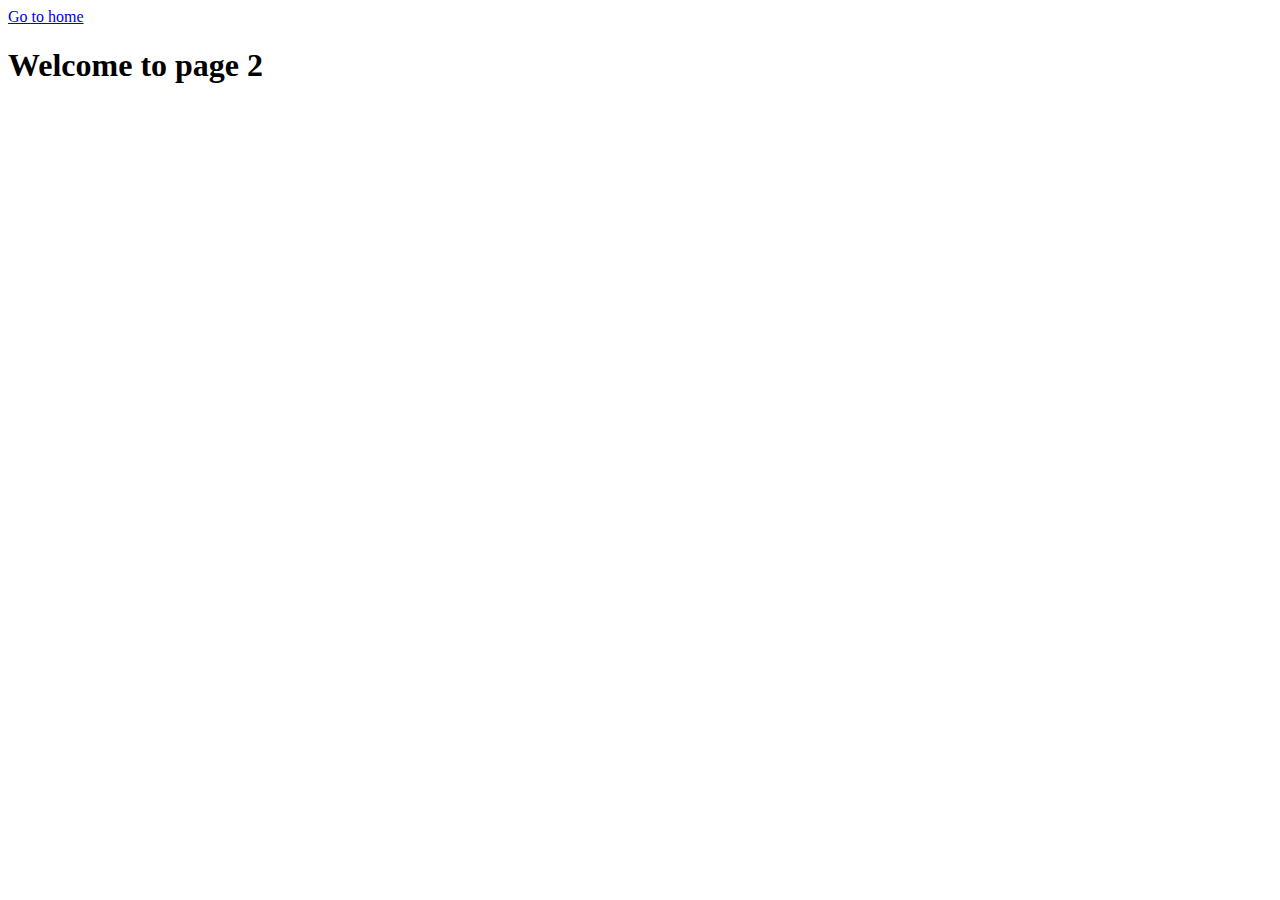
<file: src/1-gallery.html>
<!DOCTYPE html>
<html lang="en">
  <head>
    <meta charset="UTF-8" />
    <meta http-equiv="X-UA-Compatible" content="IE=edge" />
    <meta name="viewport" content="width=device-width, initial-scale=1.0" />
    <title>Page 2</title>
    <link rel="stylesheet" href="./css/1-gallery.css" />
  </head>
  <body>
    <section>
      <a href="./index.html">Go to home</a>
      <h1>Welcome to page 2</h1>
    </section>
    <ul class="gallery"></ul>
    <script type="module" src="./js/1-gallery.js"></script>
  </body>
</html>
</file>
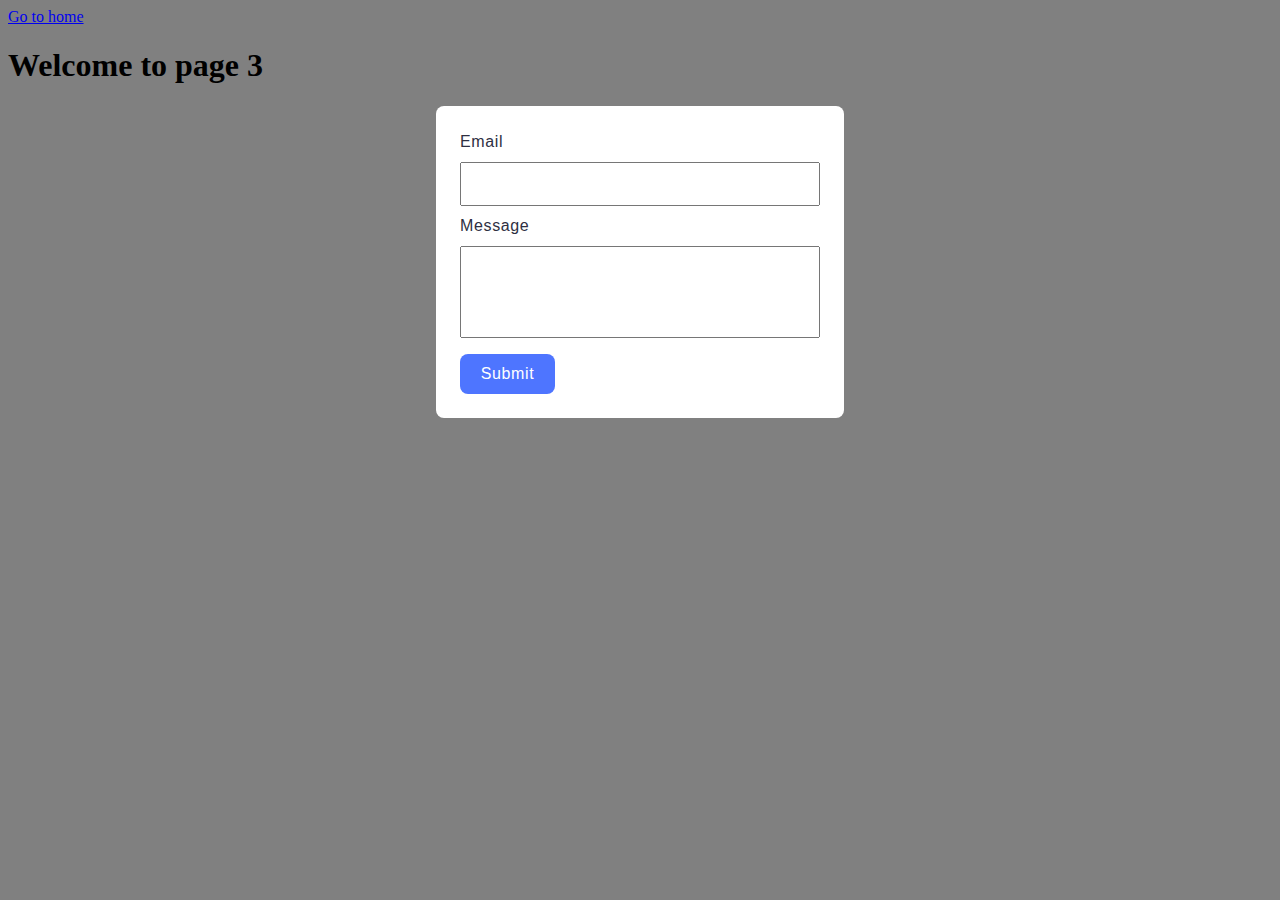
<file: src/2-form.html>
<!DOCTYPE html>
<html lang="en">
  <head>
    <meta charset="UTF-8" />
    <meta http-equiv="X-UA-Compatible" content="IE=edge" />
    <meta name="viewport" content="width=device-width, initial-scale=1.0" />
    <title>Page 3</title>
    <link rel="stylesheet" href="./css/2-form.css" />
  </head>
  <body>
    <section>
      <a href="./index.html">Go to home</a>
      <h1>Welcome to page 3</h1>
    </section>
    <form class="feedback-form" autocomplete="off">
      <label>
        Email
        <input type="email" name="email" autofocus />
      </label>
      <label>
        Message
        <textarea name="message" rows="8"></textarea>
      </label>
      <button type="submit">Submit</button>
    </form>
    <script type="module" src="./js/2-form.js"></script>
  </body>
</html>
</file>
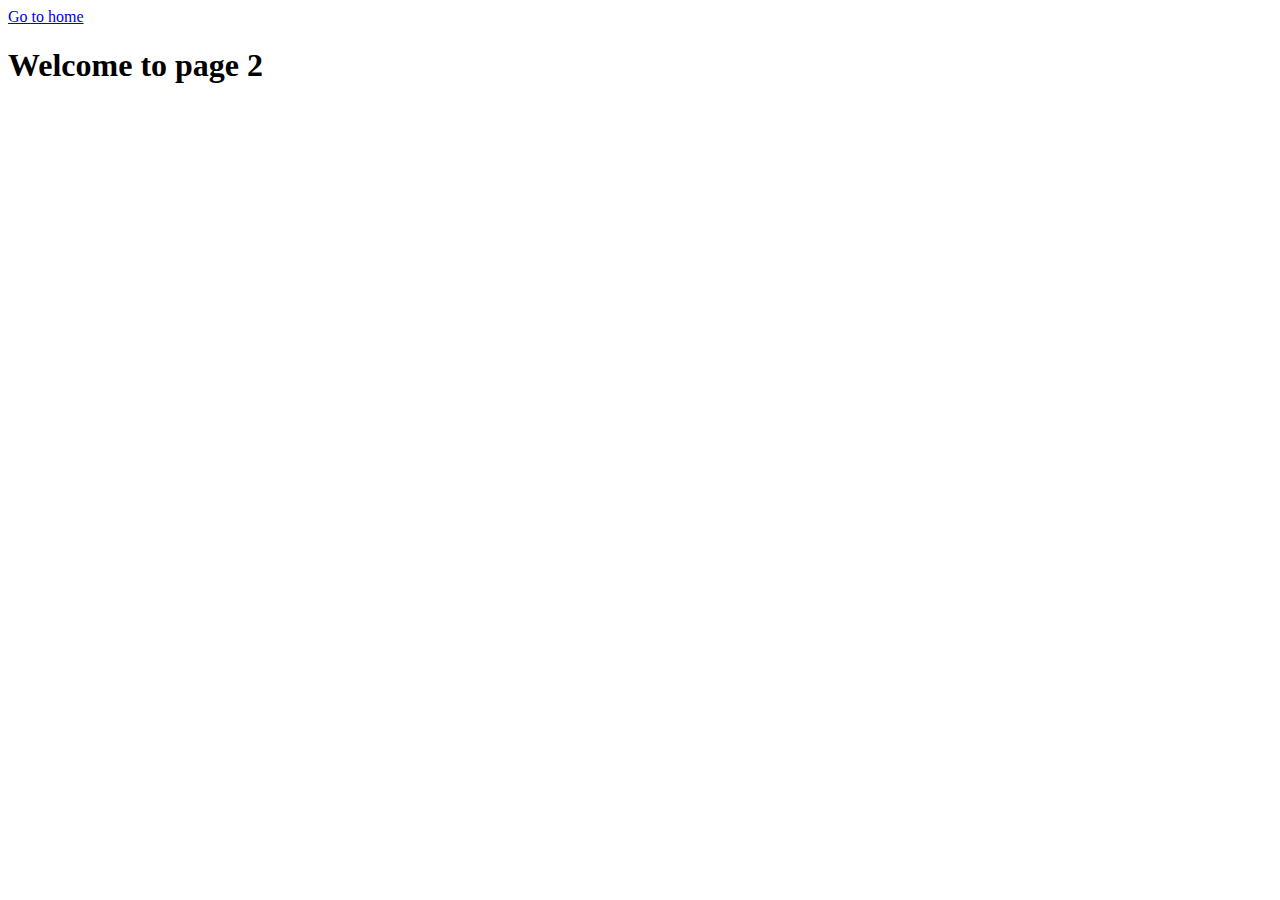
<file: src/page-2.html>
<!DOCTYPE html>
<html lang="en">
  <head>
    <meta charset="UTF-8" />
    <meta http-equiv="X-UA-Compatible" content="IE=edge" />
    <meta name="viewport" content="width=device-width, initial-scale=1.0" />
    <title>Page 2</title>
  </head>
  <body>
    <section>
      <a href="./index.html">Go to home</a>
      <h1>Welcome to page 2</h1>
    </section>
  </body>
</html>
</file>
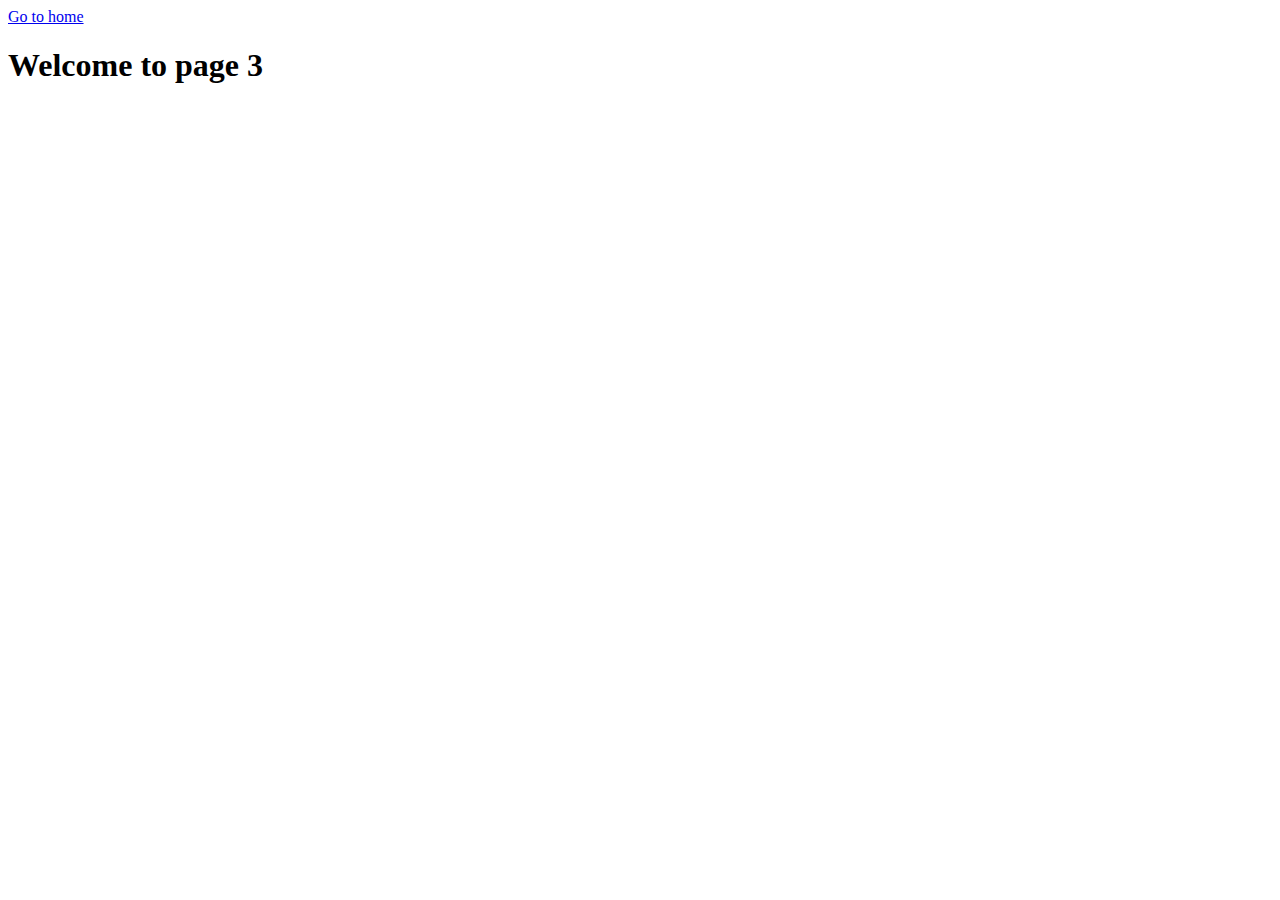
<file: src/page-3.html>
<!DOCTYPE html>
<html lang="en">
  <head>
    <meta charset="UTF-8" />
    <meta http-equiv="X-UA-Compatible" content="IE=edge" />
    <meta name="viewport" content="width=device-width, initial-scale=1.0" />
    <title>Page 3</title>
  </head>
  <body>
    <section>
      <a href="./index.html">Go to home</a>
      <h1>Welcome to page 3</h1>
    </section>
  </body>
</html>
</file>
<file: src/css/1-gallery.css>
.gallery {
    display: flex;
    flex-wrap: wrap;
    gap: 24px;
    list-style-type: none;
    max-width: 1128px;
    align-items: center;
    justify-content: center;
    padding: 0;
    margin-right: auto;
    margin-left: auto;
    padding-top: 10px;
}

.gallery-item {
    width: 360px;
    height: 200px;
    margin: 0;
    padding: 0;
}

.gallery-link {
    display: block;
    width: 100%;
    height: 100%;
    text-decoration: none;
}

.gallery-image {
    display: block;
    width: 100%;
    height: 100%;
    object-fit: cover;
    overflow: hidden;
}
.simple-lightbox{
    background-color: rgba(46, 47, 66, 0.8);
}
.style-caption{
    font-weight: bold;
    color: #ffffff;
    background-color: rgba(0, 0, 0, 0.9);
    padding: 10px;
    text-align: center;
}
</file>
<file: src/css/2-form.css>
body{
    background-color: gray;
}
.feedback-form{
    background-color: #ffffff;
    border-radius: 8px;
    padding: 24px;
    display: flex;
    flex-direction: column;
    align-items: flex-start;
    justify-content: flex-start;
    max-width: 360px;
    margin: 0 auto;
}
.feedback-form label{
    display: flex;
    flex-direction: column;
    row-gap: 8px;
    margin-bottom: 8px;
    width: 360px;
    font-weight: 400;
    font-size: 16px;
    font-family: "Montserrat", sans-serif;
    line-height: 1.5;
    letter-spacing: 0.04em;
    color: #2e2f42;
}
.feedback-form :first-child input{
    height: 40px;
    stroke: #808080;
    max-width: 360px;
    resize: none;
    outline: transparent;
    padding: 0 10px 0 10px;
}
.feedback-form label textarea{
    height: 80px;
    stroke: #808080;
    max-width: 360px;
    outline: transparent;
    resize: none;
    padding: 5px 10px 5px 10px;
}
.feedback-form :first-child:hover input,
.feedback-form label:hover textarea{
    stroke: black;
}
.feedback-form button{
    margin-top: 8px;
    background: #4e75ff;
    border-radius: 8px;
    border: none;
    padding: 8px 16px;
    color: #ffffff;
    width: 95px;
    text-align: center;
    font: 500 16px / 1.5 "Montserrat", sans-serif;
    letter-spacing: 0.04em;
    cursor: pointer;
    }
    .feedback-form button:hover{
        background-color: #6c8cff;
    }
</file>
